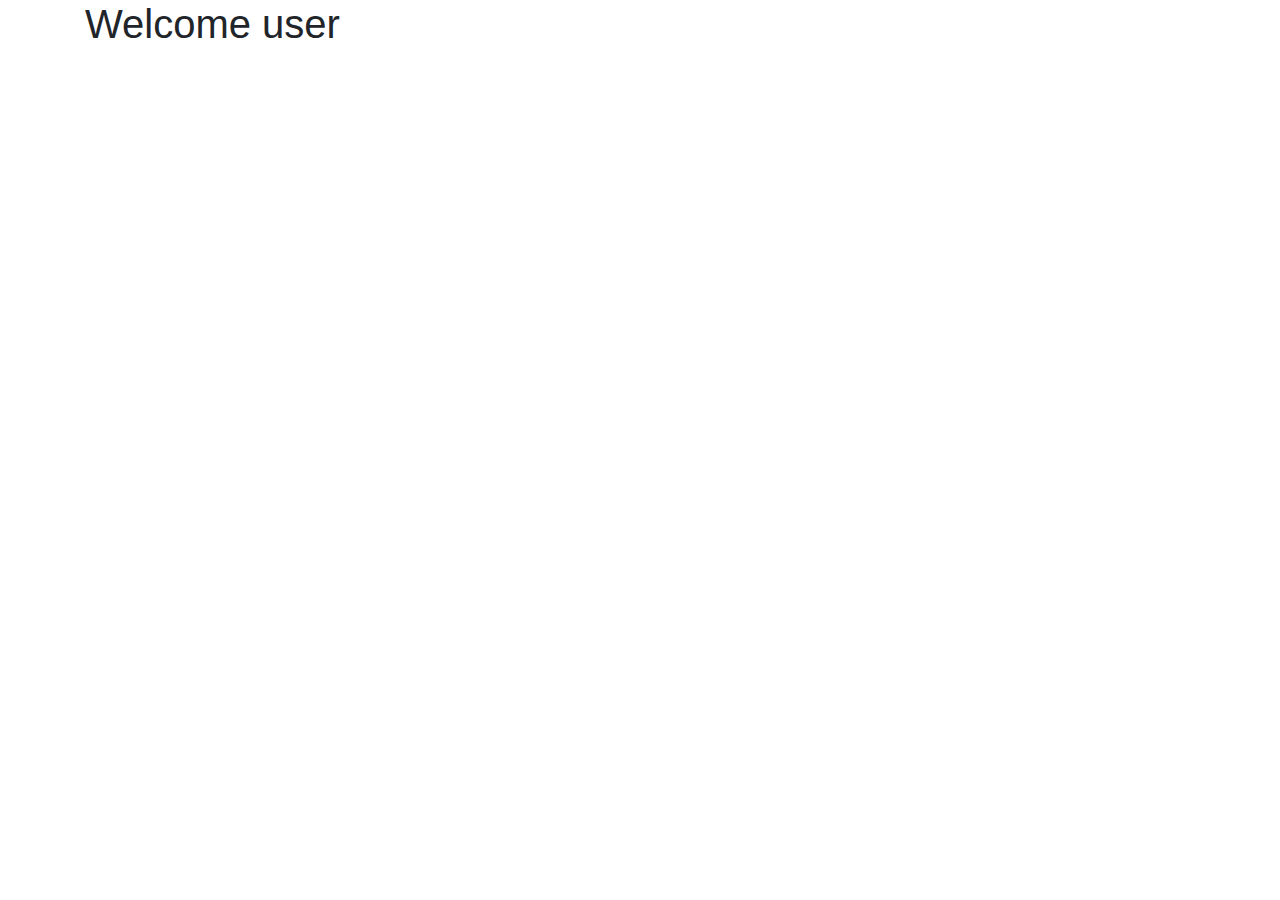
<file: udemy_learnings/templates/forms_practice/welcome.html>
<!DOCTYPE html>
<html lang="en">
<head>
    <meta charset="UTF-8">
    <meta http-equiv="X-UA-Compatible" content="IE=edge">
    <link rel="stylesheet" href="https://cdn.jsdelivr.net/npm/bootstrap@4.0.0/dist/css/bootstrap.min.css" integrity="sha384-Gn5384xqQ1aoWXA+058RXPxPg6fy4IWvTNh0E263XmFcJlSAwiGgFAW/dAiS6JXm" crossorigin="anonymous">
    <meta name="viewport" content="width=device-width, initial-scale=1.0">
    <title>Form Submit</title>
</head>
<body>
    
    <div class ='container'>
        <h1>Welcome user</h1>

    </div>
</body>
</html>
</file>
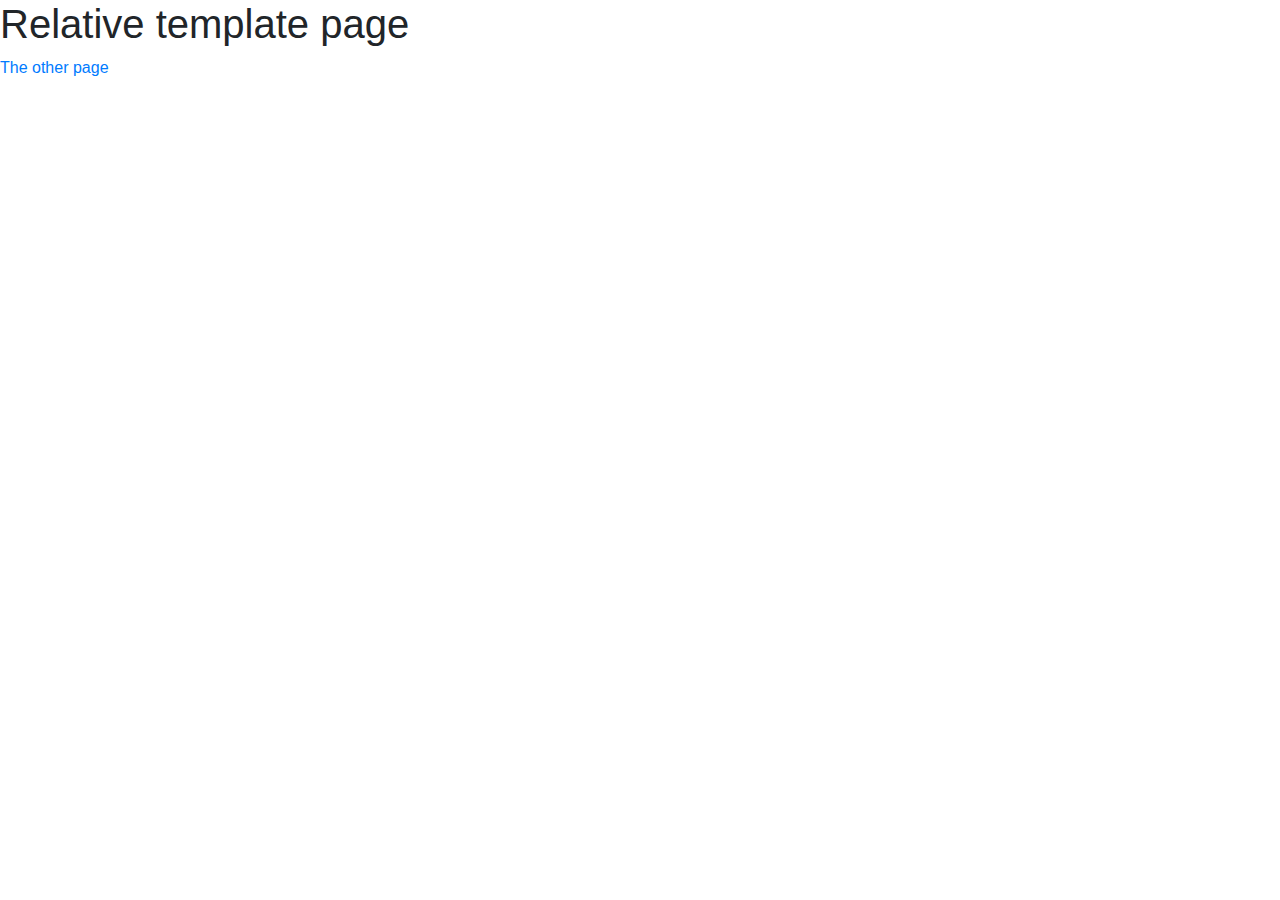
<file: udemy_learnings/templates/relative_url_template/relative.html>
<!DOCTYPE html>
<html lang="en">
<head>
    <meta charset="UTF-8">
    <meta http-equiv="X-UA-Compatible" content="IE=edge">
    <link rel="stylesheet" href="https://cdn.jsdelivr.net/npm/bootstrap@4.0.0/dist/css/bootstrap.min.css" integrity="sha384-Gn5384xqQ1aoWXA+058RXPxPg6fy4IWvTNh0E263XmFcJlSAwiGgFAW/dAiS6JXm" crossorigin="anonymous">
    <meta name="viewport" content="width=device-width, initial-scale=1.0">
    <title>Relative</title>
</head>
    <body>
        <h1> Relative template page</h1>
        <a href="{% url 'relative_url_template:other' %}"> The other page</a>
    <a></a>
    </body>
</html>
</file>
